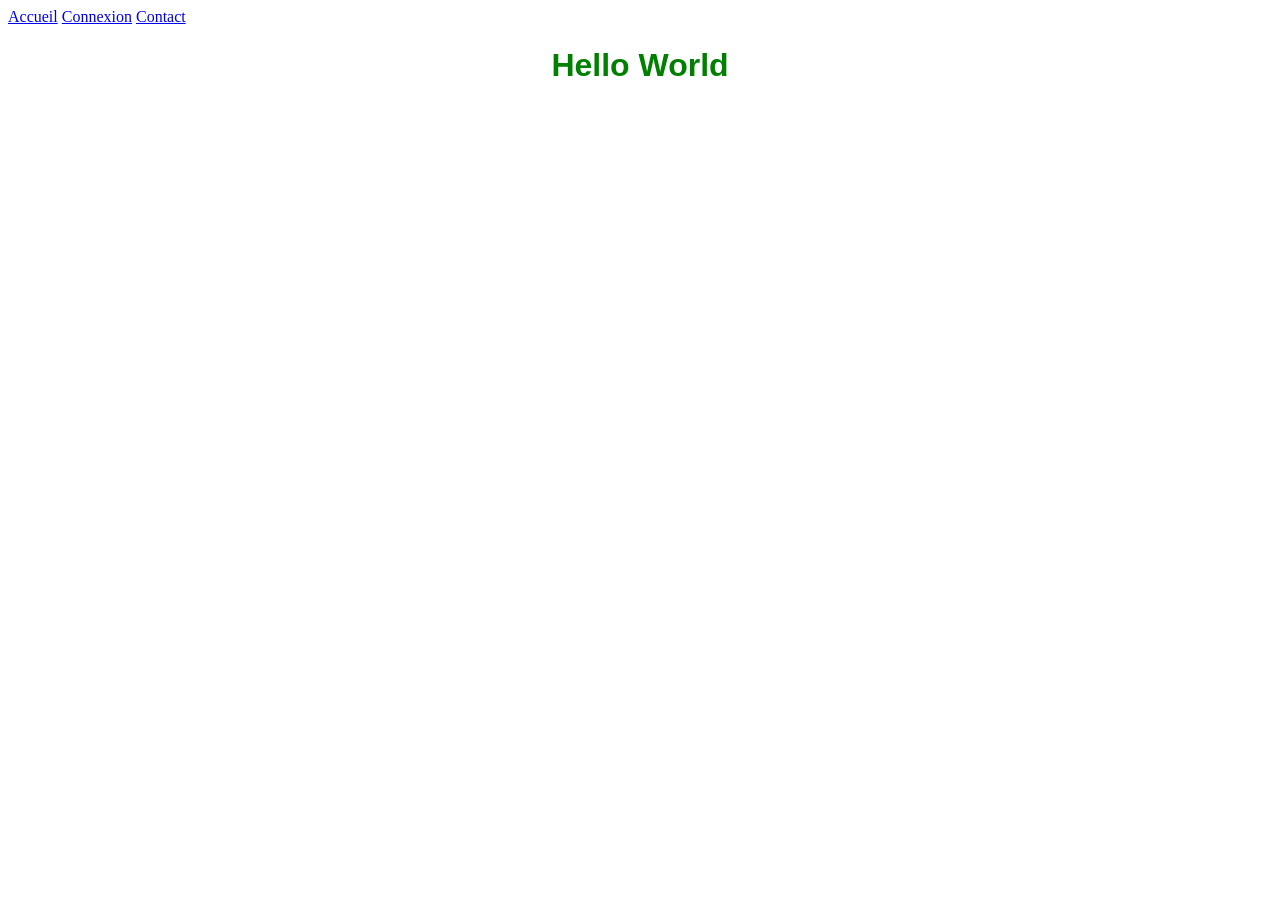
<file: index.html>
<!DOCTYPE html>
<html lang="fr">
<head>
  <meta charset="UTF-8">
  <title>Hello World</title>
  <link rel="stylesheet" href="css/ligne.css">
</head>
<body>

  <nav>
    <a href="index.html">Accueil</a>
    <a href="login.html">Connexion</a>
    <a href="contact.html">Contact</a>
  </nav>

  <h1>Hello World</h1>

</body>
</html>
</file>
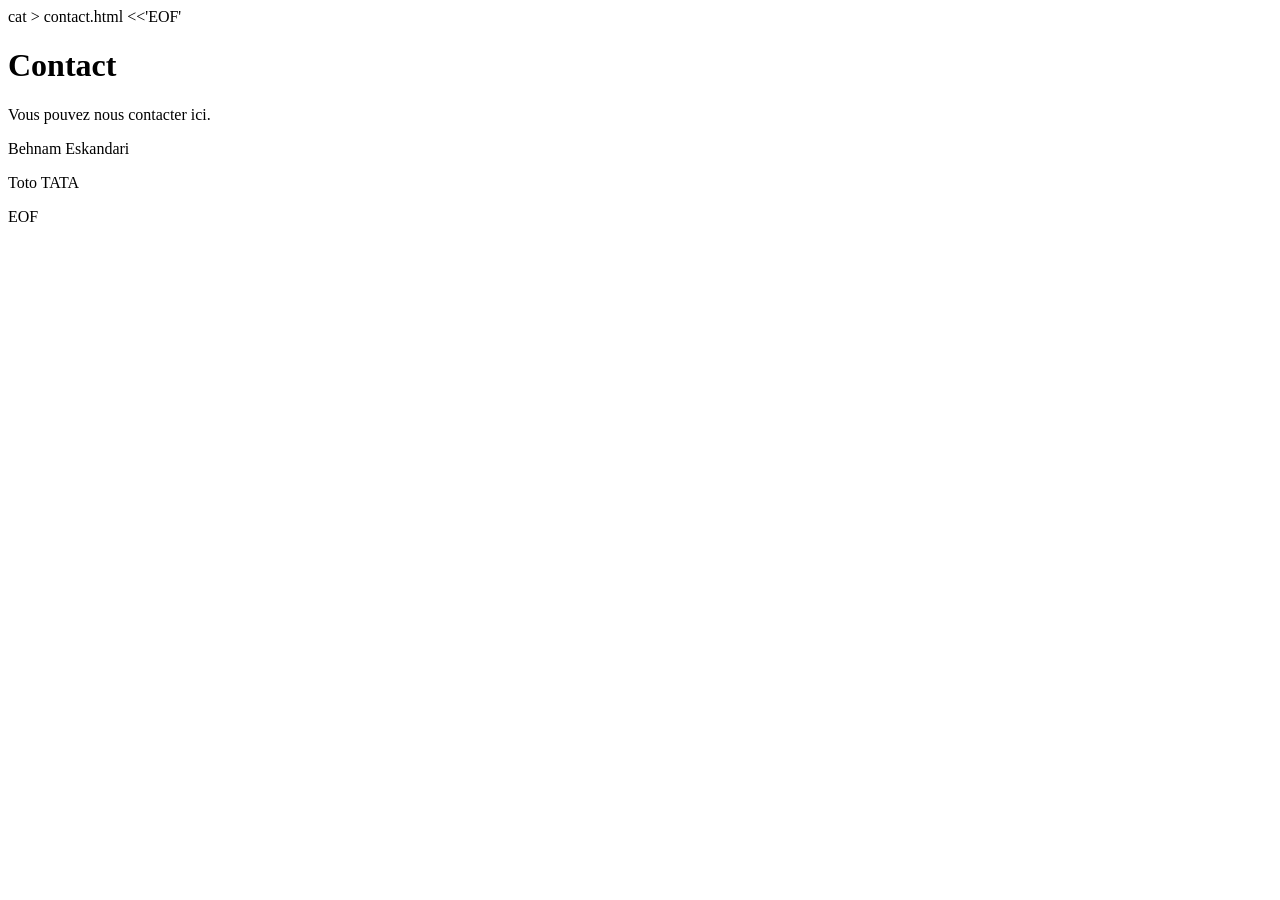
<file: contact.html>
cat > contact.html <<'EOF'
<!DOCTYPE html>
<html lang="fr">
<head>
  <meta charset="UTF-8">
  <title>Contact</title>
</head>
<body>
  <h1>Contact</h1>
  <p>Vous pouvez nous contacter ici.</p>
  <p>Behnam Eskandari</p>
  <p>Toto TATA</p>
</body>
</html>
EOF
</file>
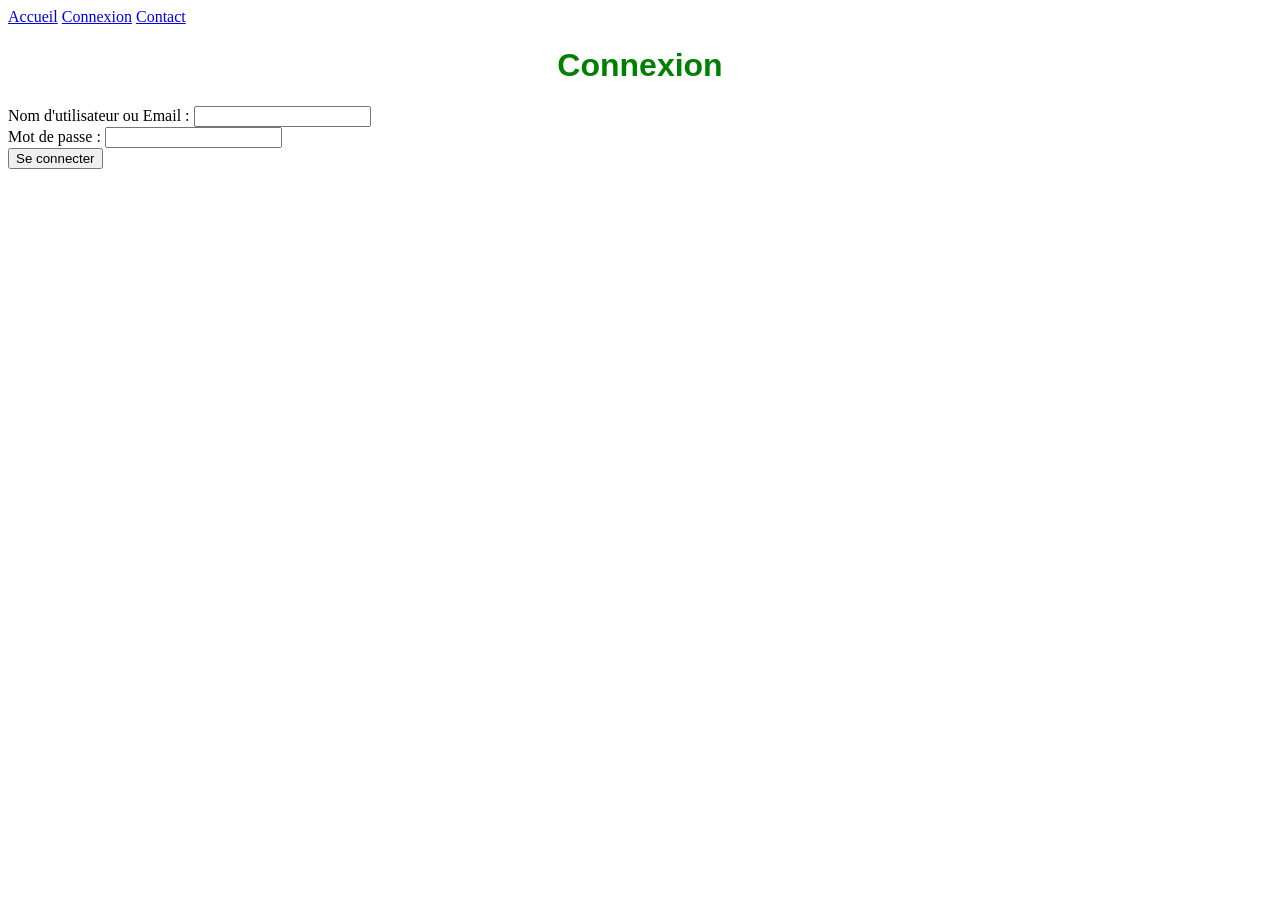
<file: login.html>
<!DOCTYPE html>
<html lang="fr">
<head>
  <meta charset="UTF-8">
  <title>Connexion</title>
  <link rel="stylesheet" href="css/ligne.css">
</head>
<body>

  <nav>
    <a href="index.html">Accueil</a>
    <a href="login.html">Connexion</a>
    <a href="contact.html">Contact</a>
  </nav>

  <h1>Connexion</h1>

  <form action="#" method="post">
    <div>
      <label for="username">Nom d'utilisateur ou Email :</label>
      <input type="text" id="username" name="username" required>
    </div>
    <div>
      <label for="password">Mot de passe :</label>
      <input type="password" id="password" name="password" required>
    </div>
    <button type="submit">Se connecter</button>
  </form>

</body>
</html>
</file>
<file: css/ligne.css>
h1 {
  color: green;
  text-align: center;
  font-family: Arial, sans-serif;
}
</file>
